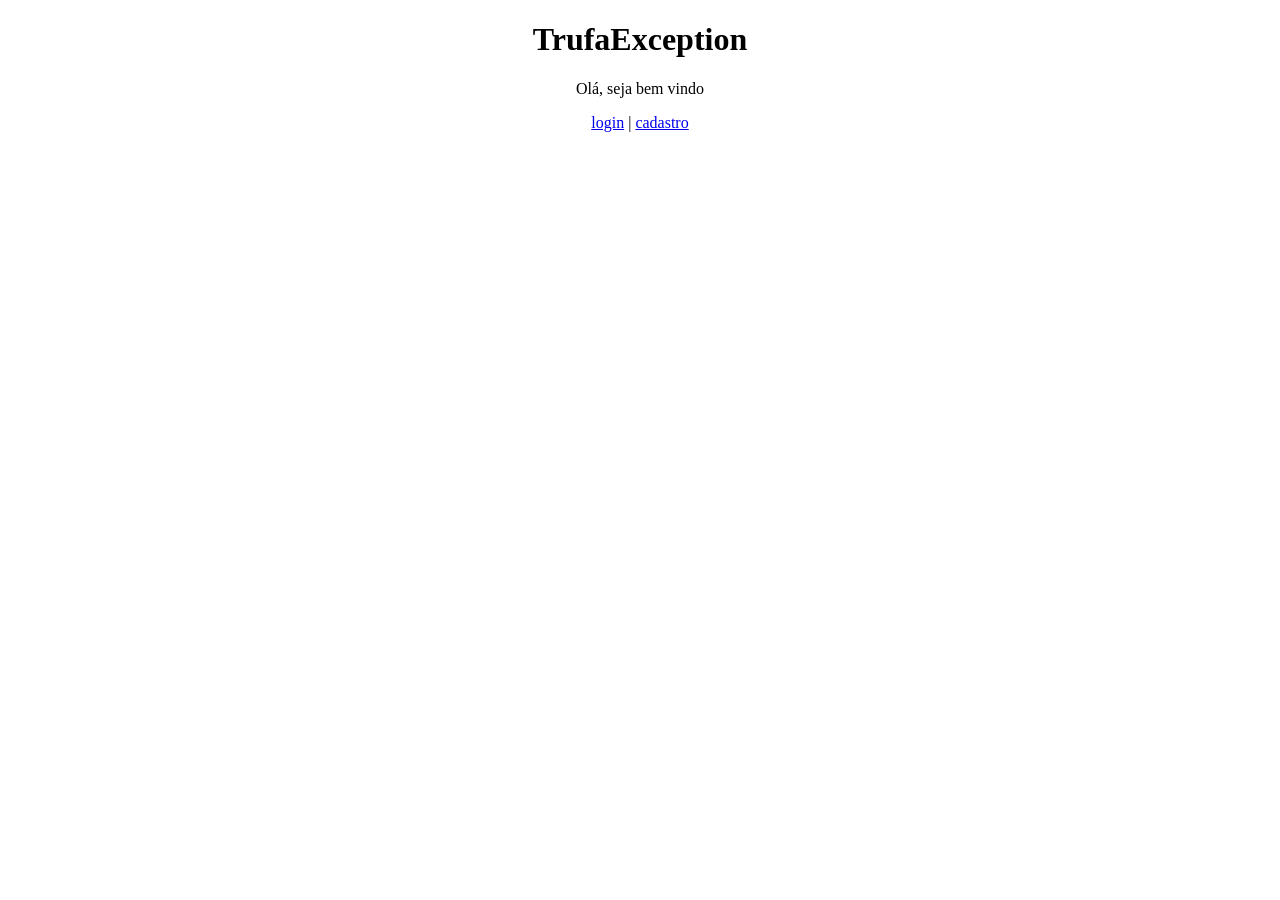
<file: src/main/resources/templates/index.html>
<!DOCTYPE html>
<html lang="pt-br">
<head>
    <meta charset="UTF-8">
    <title>olá</title>
</head>
<body>
    <div align="center">
        <h1>TrufaException</h1>
        <p>Olá, seja bem vindo</p>
        <a href="login">login</a> | <a href="cadastro">cadastro</a>
    </div>
</body>
</html>
</file>
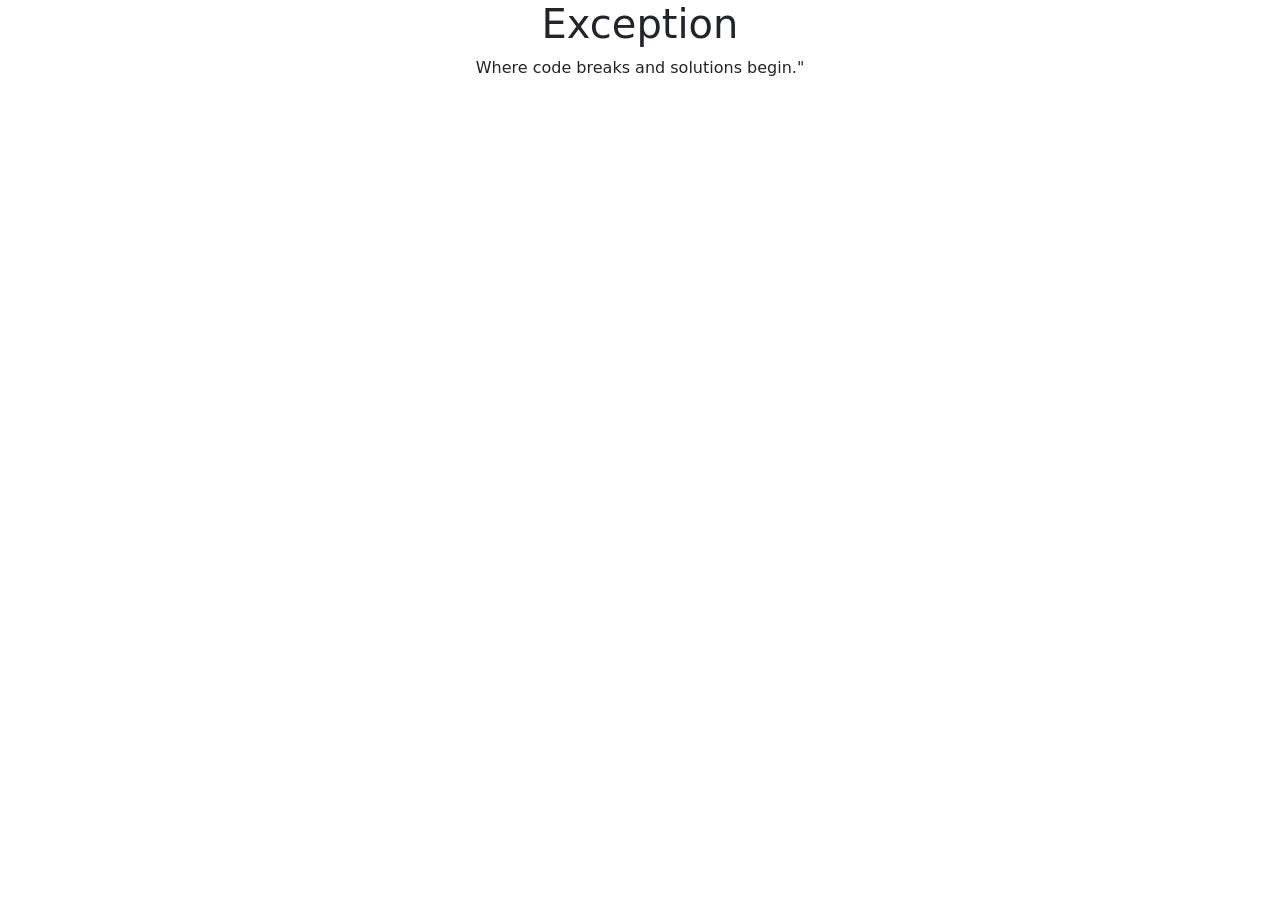
<file: src/main/resources/templates/home/index.html>
<!DOCTYPE html>
<html lang="pt-br" xmlns:th="http://www.w3.org/1999/xhtml">
<head>
    <meta charset="UTF-8">
    <title>index</title>
    <link rel="stylesheet" th:href="@{/css/style.css}">
    <link href="https://cdn.jsdelivr.net/npm/bootstrap@5.3.0/dist/css/bootstrap.min.css" rel="stylesheet">
</head>
    <body>
            <div th:replace="fragments/header :: header"></div>
                <div class="red text-center">
                    <h1>Exception</h1>
                    <p class="red">Where code breaks and solutions begin."</p>
                </div>
            <div th:replace="fragments/footer :: footer"></div>
    </body>
</html>
</file>
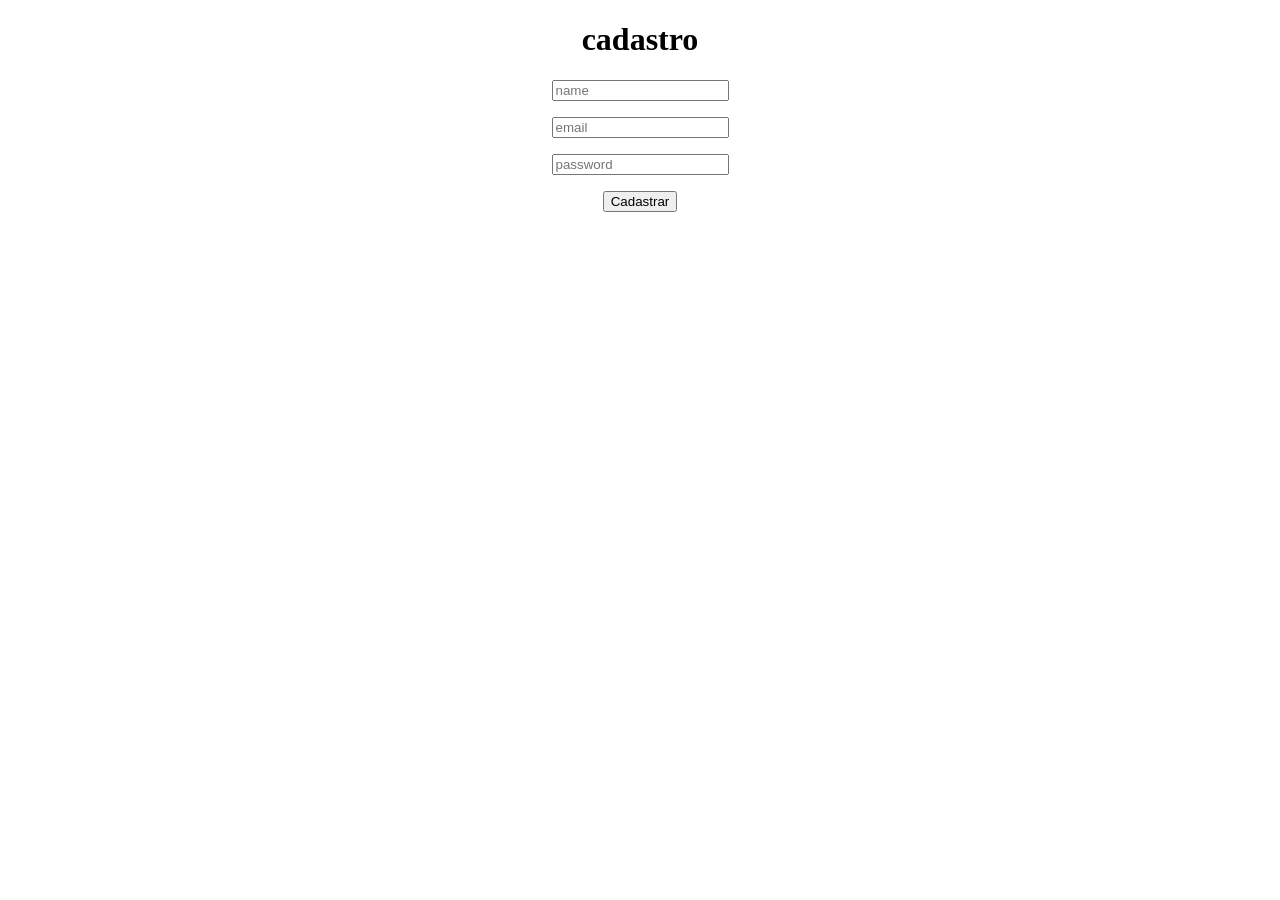
<file: src/main/resources/templates/cadastro.html>
<!DOCTYPE html>
<html lang="pt-br">
<head>
    <meta charset="UTF-8">
    <title>cadastro</title>
</head>
<body>
    <div align="center">
        <h1>cadastro</h1>
        <form action="/usuario/cadastro" method="post">
            <p><input type="text" name="name" placeholder="name"></p>
            <p><input type="email" name="email" placeholder="email"></p>
            <p><input type="password" name="password" placeholder="password"></p>
            <button type="submit">Cadastrar</button>
        </form>
    </div>
</body>
</html>
</file>
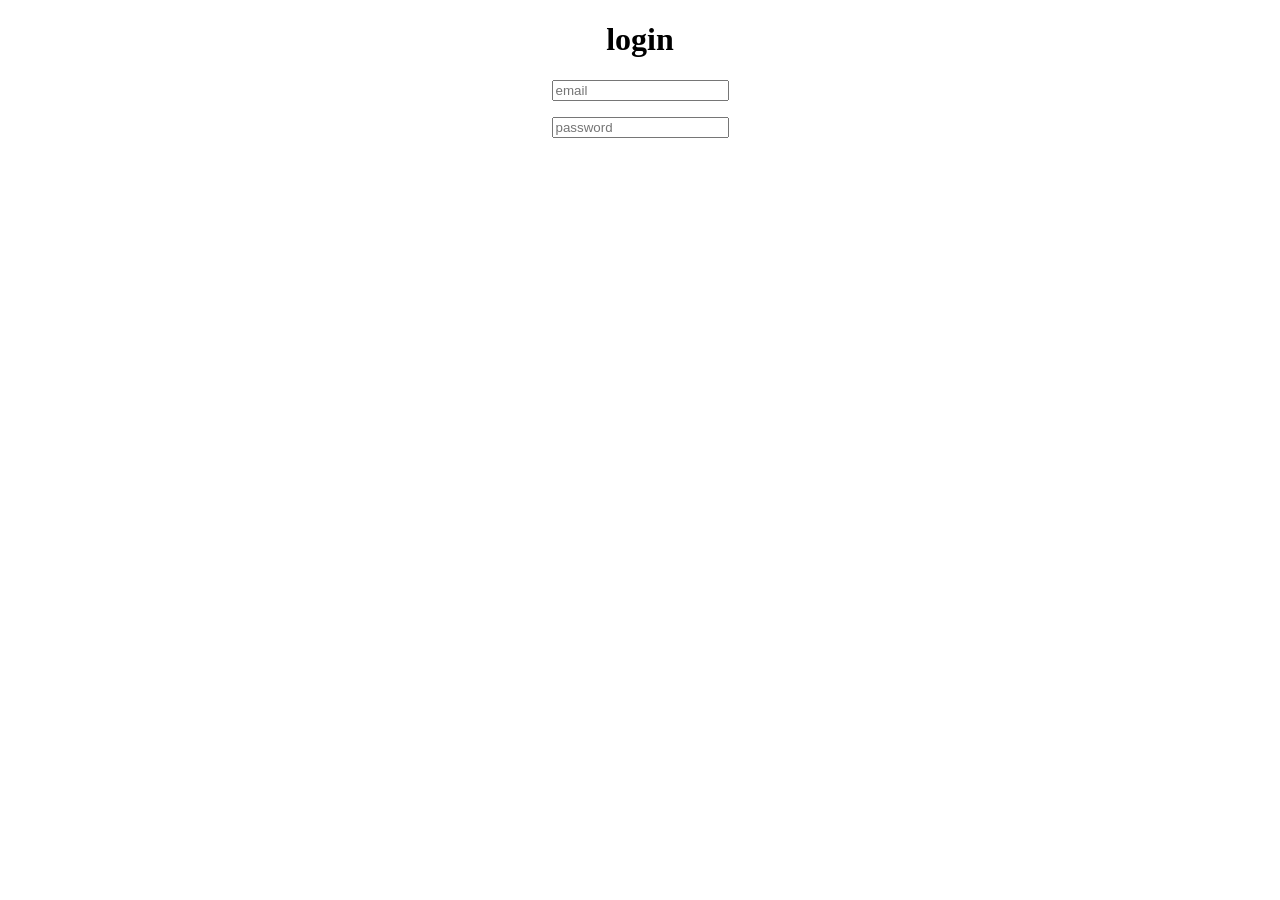
<file: src/main/resources/templates/login.html>
<!DOCTYPE html>
<html lang="pt-br">
<head>
    <meta charset="UTF-8">
    <title>login</title>
</head>
<body>
    <div align="center">
        <h1>login</h1>
        <p><input type="text" name="email" placeholder="email"></p>
        <p><input type="password" name="password" placeholder="password"></p>
    </div>
</body>
</html>
</file>
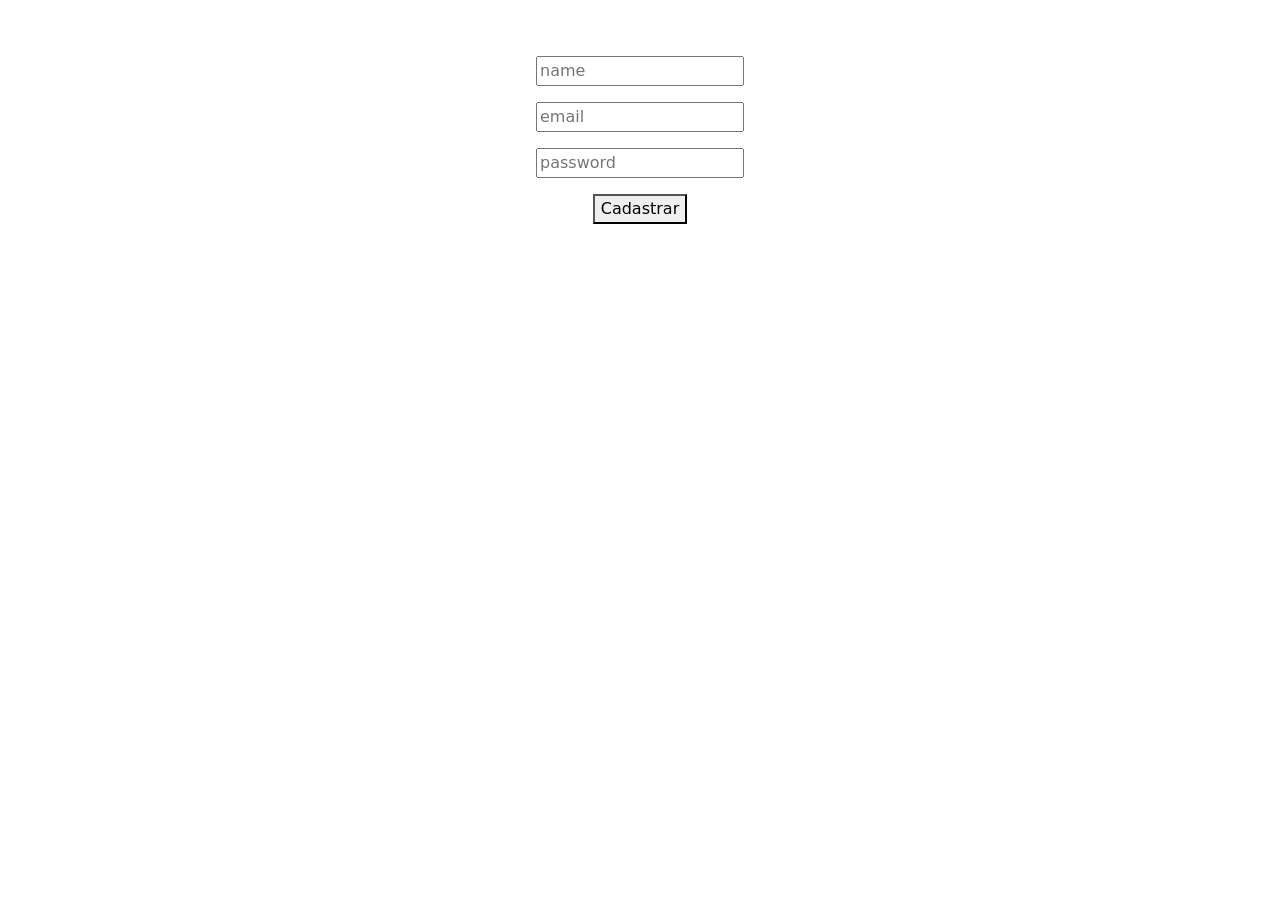
<file: src/main/resources/templates/auth/cadastro.html>
<!DOCTYPE html>
<html lang="pt-br" xmlns:th="http://www.thymeleaf.org">
<head>
    <meta charset="UTF-8">
    <title>cadastro</title>
    <link rel="stylesheet" th:href="@{/css/style.css}">
    <link href="https://cdn.jsdelivr.net/npm/bootstrap@5.3.0/dist/css/bootstrap.min.css" rel="stylesheet">
</head>
<body>
<div th:replace="fragments/header :: header"></div>
    <div class="text-white text-center">
        <h1>cadastro</h1>
        <form action="/usuario/cadastro" method="post">
            <p><input type="text" name="name" placeholder="name"></p>
            <p><input type="email" name="email" placeholder="email"></p>
            <p><input type="password" name="password" placeholder="password"></p>
            <button type="submit">Cadastrar</button>
        </form>
    </div>
    <div th:replace="fragments/footer :: footer"></div>
</body>
</html>
</file>
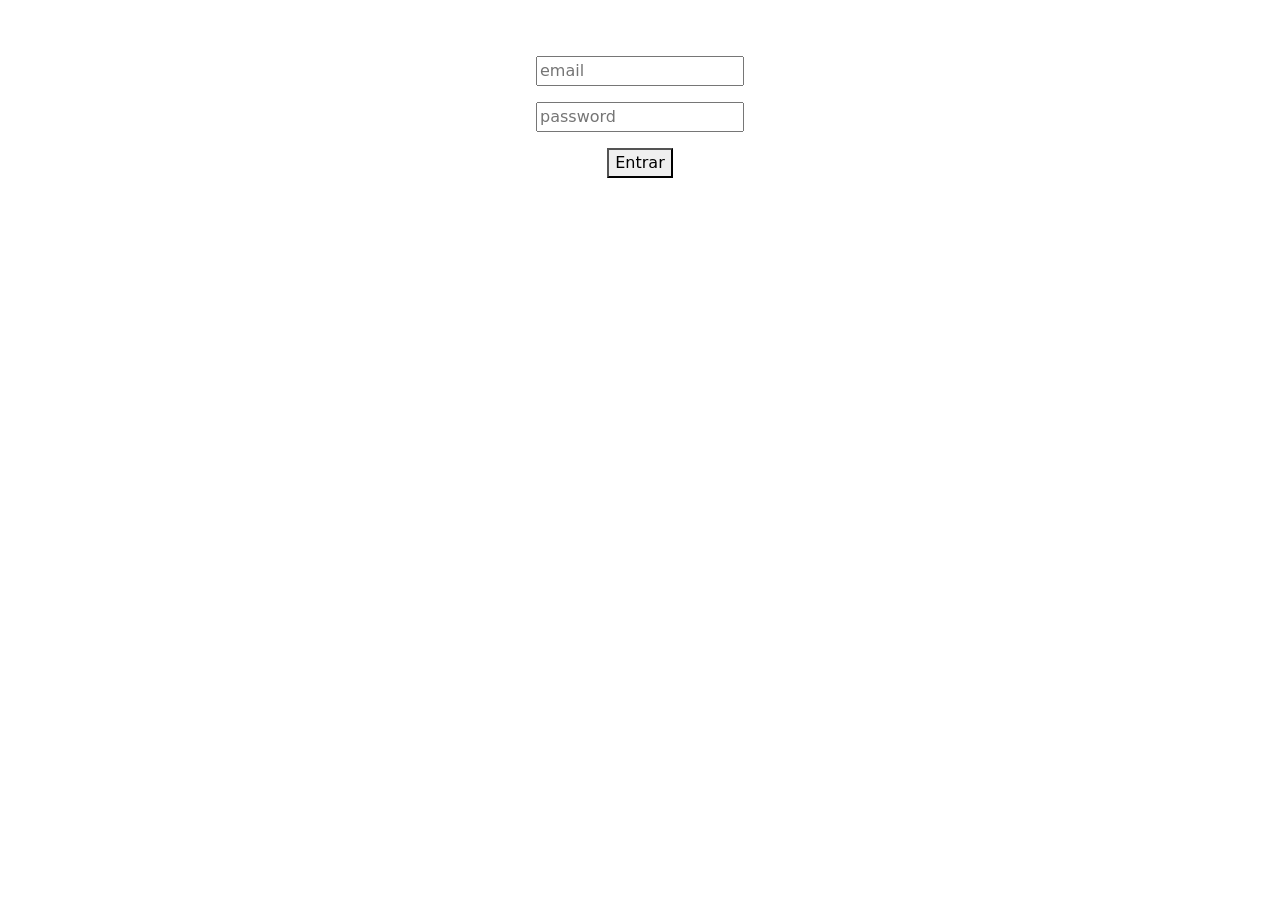
<file: src/main/resources/templates/auth/login.html>
<!DOCTYPE html>
<html lang="pt-br" xmlns:th="http://www.thymeleaf.org">
<head>
    <meta charset="UTF-8">
    <title>login</title>
    <link rel="stylesheet" th:href="@{/css/style.css}">
    <link href="https://cdn.jsdelivr.net/npm/bootstrap@5.3.0/dist/css/bootstrap.min.css" rel="stylesheet">

</head>
<body>
<div th:replace="fragments/header :: header"></div>
    <div class="text-white text-center">
        <h1>login</h1>
        <form action="/usuario/login" method="post">
            <p><input type="email" name="email" placeholder="email"></p>
            <p><input type="password" name="password" placeholder="password"></p>
            <p><button class="vermelho" type="submit">Entrar</button></p>
        </form>
    </div>
    <div th:replace="fragments/footer :: footer"></div>
</body>
</html>
</file>
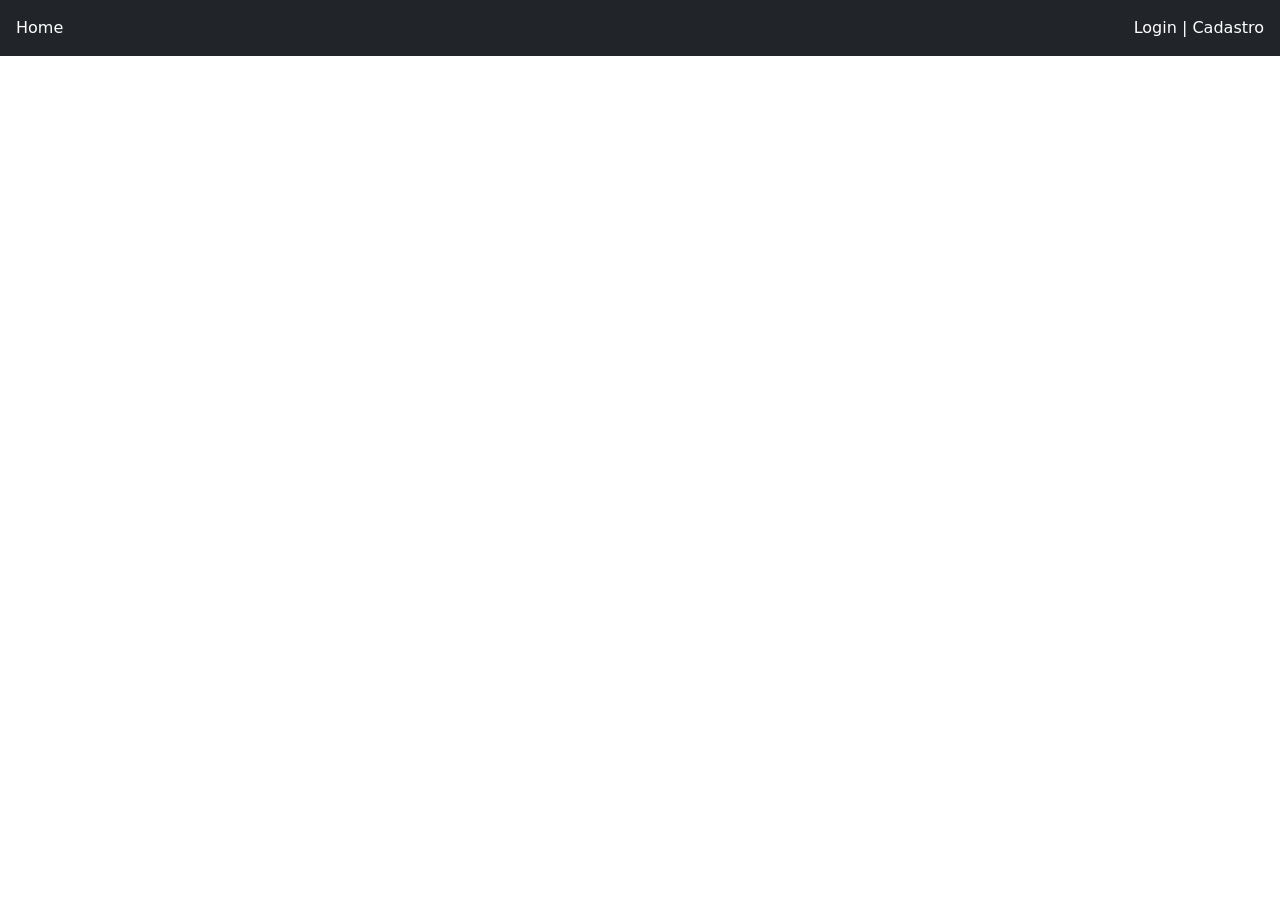
<file: src/main/resources/templates/fragments/header.html>
<!DOCTYPE html>
<html lang="pt-br" xmlns:th="http://www.w3.org/1999/xhtml">
<head>
    <meta charset="UTF-8">
    <title>Header</title>
    <link rel="stylesheet" th:href="@{/css/style.css}">
    <link href="https://cdn.jsdelivr.net/npm/bootstrap@5.3.0/dist/css/bootstrap.min.css" rel="stylesheet">
</head>
<body>
    <header>
        <div class="bg-dark text-white p-3 d-flex justify-content-between">
            <a href="index" class="text-white text-decoration-none">Home</a>
            <div>
                <a href="login" class="text-white text-decoration-none">Login</a>
                <span>|</span>
                <a href="cadastro" class="text-white text-decoration-none">Cadastro</a>
            </div>
        </div>
    </header>
</body>
</html>
</file>
